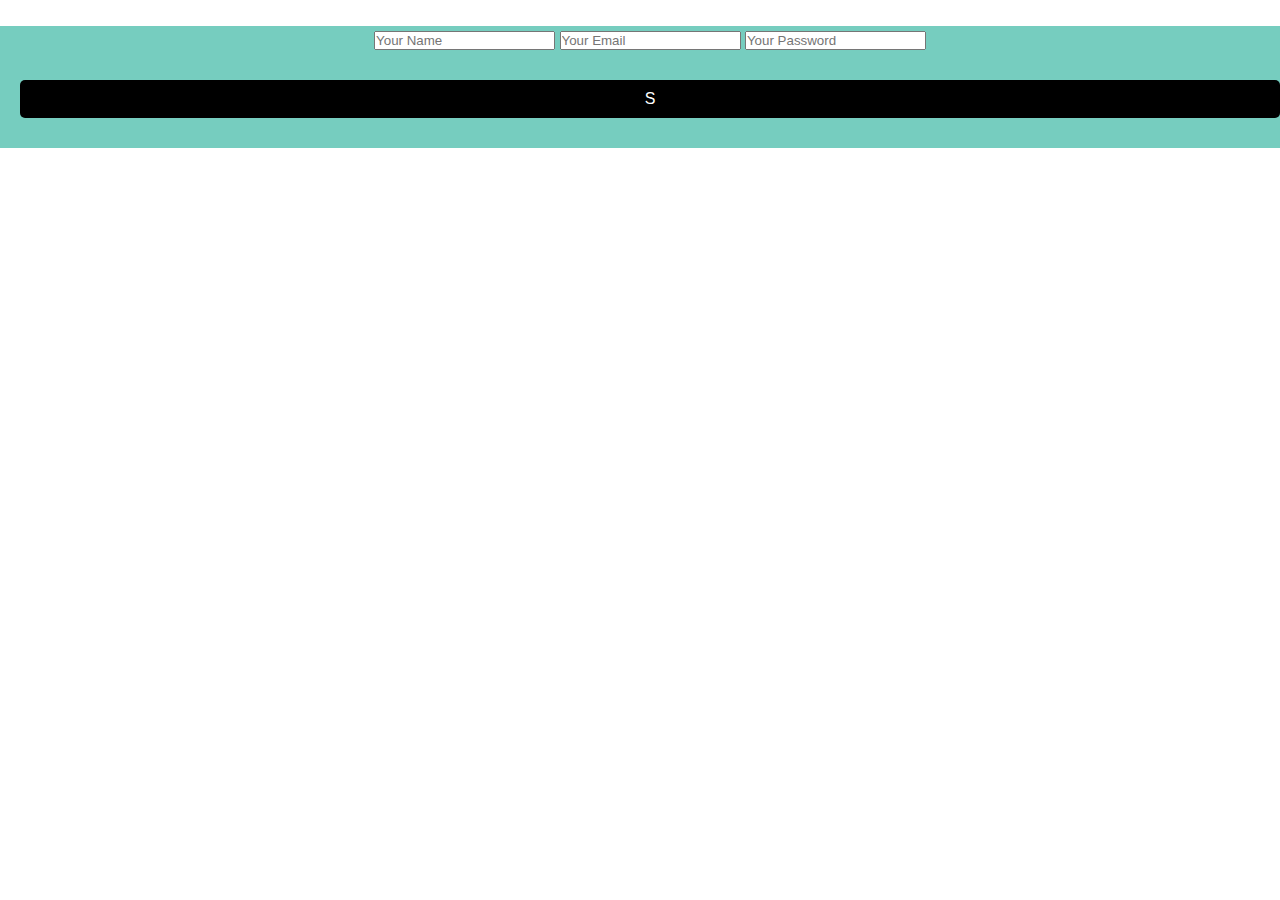
<file: login.html>
<!DOCTYPE html>
<html lang="en">
<head>
    <meta charset="UTF-8">
    <meta name="viewport" content="width=device-width, initial-scale=1.0">
    <link rel="stylesheet" href="./style.css">
    <title>Document</title>
</head>
<body>
    <div class="main">
        <input type="text" placeholder="Your Name">
        <input type="email" placeholder="Your Email">
        <input type="password" placeholder="Your Password">
        <button>S</button>
    </div>
</body>
</html>
</file>
<file: style.css>
*{
    margin: 0%;
    padding: 0%;
    box-sizing: border-box;
    font-family: 'Trebuchet MS', 'Lucida Sans Unicode', 'Lucida Grande', 'Lucida Sans', Arial, sans-serif;
}
nav{
    width: 100%;
    display: flex;
    align-items: center;
    justify-content: space-between;
    padding: 5px 20px 5px 20px;
    background-color: rgba(110, 202, 187, 0.945);
}

nav .bar{
    font-size: 30px;
    display: none;
}

.text{
    width: 30%;
}
.text a{
    text-decoration: none;
    font-size: 25px;
    background-color: rgba(110, 202, 187, 0.945);
    padding: 10px;
    color: black;
    margin-left: 30px;
    font-family: 'Trebuchet MS', 'Lucida Sans Unicode', 'Lucida Grande', 'Lucida Sans', Arial, sans-serif;
    transition-duration: 0.6s;
}
.text a:hover{
    padding: 10px;
  color: white;
  background-color: black;
  border-radius: 10px;
}
.nav-image{
    width: 50%;
}
.nav-image img{
    width: 15%;
}


.main{
    text-align: center;
    margin-top: 2%;
    width: 100%;
    height: auto;
    padding: 5px 0px 30px 20px;
    background-color: rgba(110, 202, 187, 0.945);
}
.text1{
    margin-top: 5%;
}
.text1 h1{
    font-size: 70px;
}
.text1 p{
    width: 80%;
    margin-left: 10%;
    margin-top: 10px;
    font-size: 20px;
}

@media only screen and (max-width:1320px){
 nav{
    justify-content: space-between;
 }
    nav .bar{
        display: block;
    }
    .text a{
        display: none;
    }
    .text1 h1{
        font-size: 40px;
    }
    .text1 p{
        
        font-size: 20px;
    }
}




.quiz-container {
    margin-top: 5%;
    background-color: rgba(110, 202, 187, 0.945);
    padding: 20px;
    border-radius: 10px;
    box-shadow: 0 4px 8px rgba(0, 0, 0, 0.1);
    width: 80%;
     box-sizing: border-box; 
     text-align: center; 
     margin-left: 10%;
}

hr{
    width: 50%;
    border: 2px solid rgba(0, 0, 0, 0.192);
    margin-left: 26%;
}

h1 {
    text-align: center;
    margin-bottom: 20px;
}

.question p {
    font-weight: bold;
    margin-bottom: 10px;
    font-size: 20px;
}

label{
    margin-bottom: 10px;
    font-size: 20px;
    
}
button {
    
    display: block;
    width: 100%;
    padding: 10px;
    background-color: #000000;
    color: white;
    border: none;
    border-radius: 5px;
    cursor: pointer;
    font-size: 16px;
    margin-top: 30px; 
}

button:hover {
    background-color: #45a0a0;
}




@media (max-width: 600px) {
    .quiz-container {
        padding: 15px; 
    }

    button {
        padding: 12px; 
        font-size: 18px; 
    }
}

@media (max-width: 400px) {
    .quiz-container {
        width: 90%; 
    }
    
    h1 {
        font-size: 22px; 
    }

    .question p {
        font-size: 14px;
    }
}
</file>
